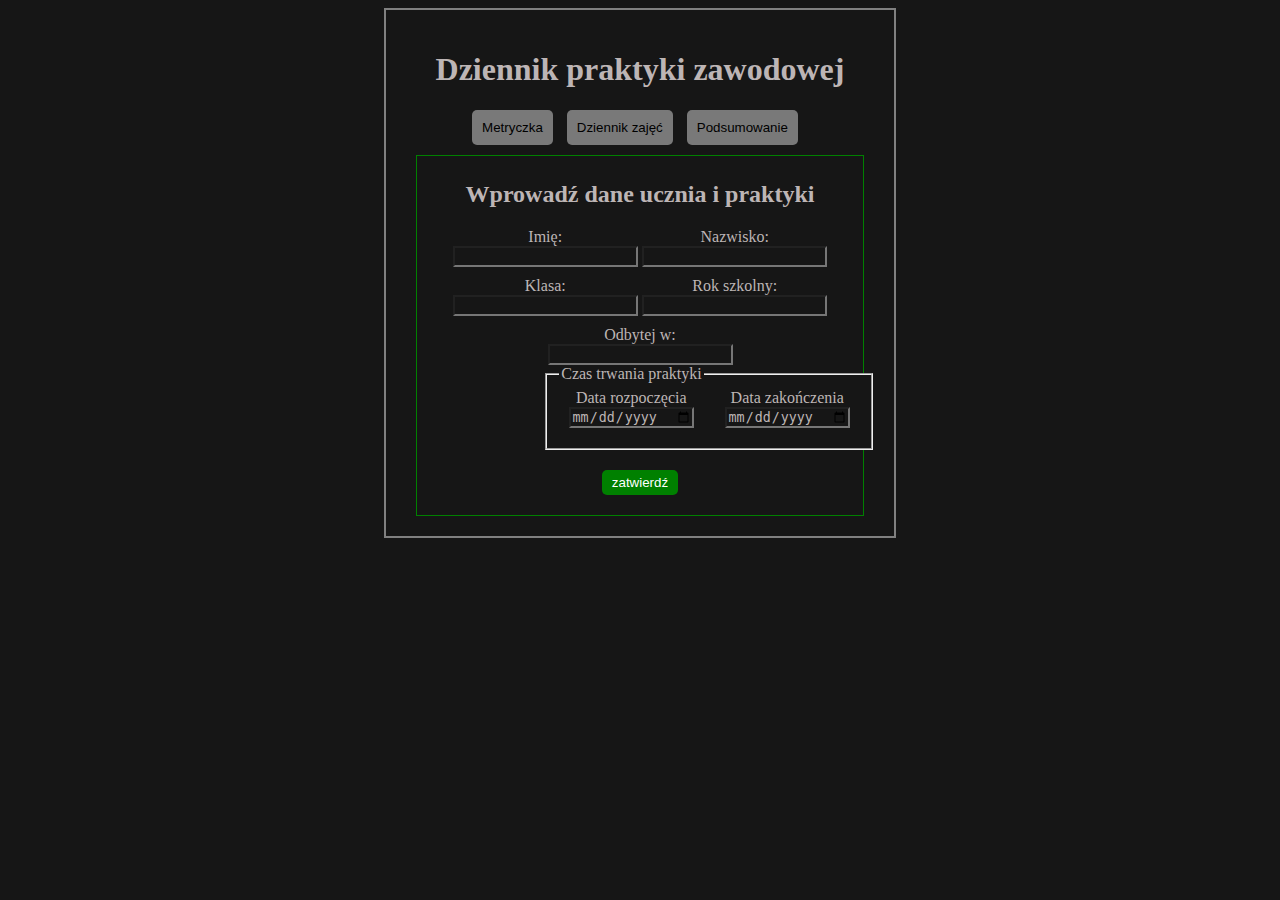
<file: index.html>
<!DOCTYPE html>
<html lang="en">
  <head>
    <meta charset="UTF-8" />
    <meta http-equiv="X-UA-Compatible" content="IE=edge" />
    <meta name="viewport" content="width=device-width, initial-scale=1.0" />
    <link rel="stylesheet" href="Metryczka.css" />
    <script src="Metryczka.js" defer></script>
    <title>Metryczka</title>
  </head>
  <body>
    <h1>Dziennik praktyki zawodowej</h1>
    <div class="guziki">
      <button class="btn"><a href="index.html"> Metryczka</a></button>
      <button class="btn"><a href="dziennik.html"> Dziennik zajęć</a></button>
      <button class="btn"><a href="Podsumowanie.html"> Podsumowanie</a></button>
    </div>
    <fieldset id="all_Metryczka">
      <h2>Wprowadź dane ucznia i praktyki</h2>
      <label>Imię: <input type="text" id="Imię" /> </label>
      <label>Nazwisko: <input type="text" id="Nazwisko" /> </label>
      <label>Klasa: <input type="text" id="Klasa" /> </label>
      <label>Rok szkolny: <input type="text" id="Rok" /> </label>
      <label>Odbytej w: <input type="text" id="Odbyta" </label>

      <fieldset id="Trwanie">
        <legend>Czas trwania praktyki</legend>

        <label>Data rozpoczęcia <input type="date" id="start" /> </label>
        <label>Data zakończenia <input type="date" id="end" /> </label>
      </fieldset>
      <div class="button-container">
        <button type="button" class="add-button" id="addBTN">zatwierdź</button>
      </div>
    </fieldset>
  </body>
</html>
</file>
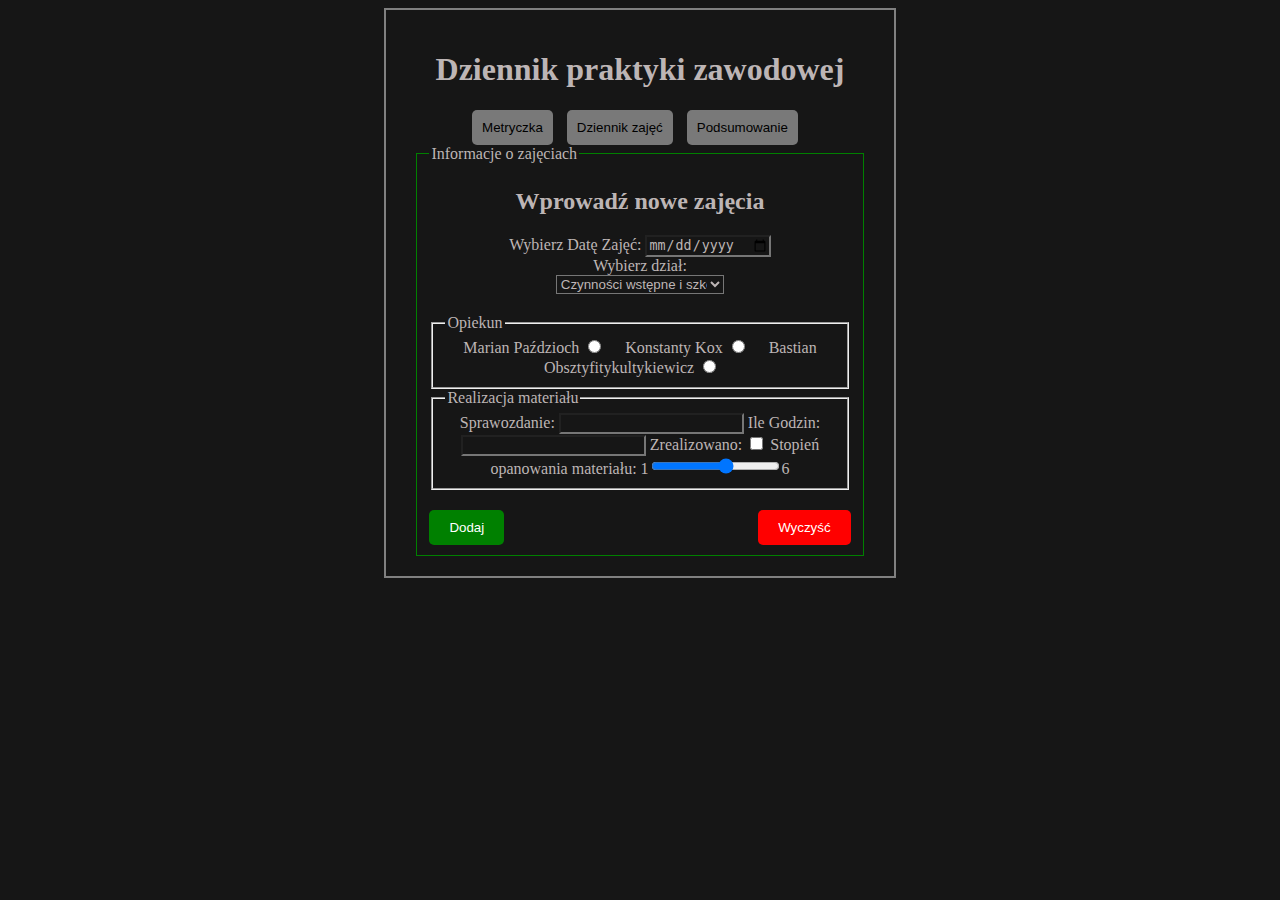
<file: dziennik.html>
<!DOCTYPE html>
<html lang="pl">
  <head>
    <meta charset="UTF-8" />
    <meta http-equiv="X-UA-Compatible" content="IE=edge" />
    <meta name="viewport" content="width=device-width, initial-scale=1.0" />
    <script src="dziennik.js" defer></script>
    <script src="teachingProgram.js"></script>
    <link rel="stylesheet" href="dziennik.css" />

    <title>Dziennik</title>
  </head>
  <body>
    <h1>Dziennik praktyki zawodowej</h1>
    <div class="guziki">
      <button class="btn"><a href="index.html"> Metryczka</a></button>
      <button class="btn"><a href="dziennik.html"> Dziennik zajęć</a></button>
      <button class="btn"><a href="Podsumowanie.html"> Podsumowanie</a></button>
    </div>
    <fieldset id="all_dziennik">
      <h2>Wprowadź nowe zajęcia</h2>

      <legend>Informacje o zajęciach</legend>
      <label
        >Wybierz Datę Zajęć: <input type="date" name="data2" id="data2" />
      </label>

      Wybierz dział:
      <select name="dział" id="dział">
        <optgroup label="Moduł wstępny">
          <option
            value="Czynności wstępne i szkolenia, struktura i organizacja pracy informatyków"
          >
            Czynności wstępne i szkolenia, struktura i organizacja pracy
            informatyków
          </option>
          <option
            value="Struktura organizacyjna przedsiębiorstwa i elementy przetwarzania informacji"
          >
            Struktura organizacyjna przedsiębiorstwa i elementy przetwarzania
            informacji
          </option>
          <option value="Konfiguracja sprzętu komputerowego i oprogramowania">
            Konfiguracja sprzętu komputerowego i oprogramowania
          </option>
        </optgroup>

        <optgroup
          label="Montaż, naprawa, konserwacja i obsługa sprzętu komputerowego"
        >
          <option value="Montaż sprzętu komputerowego">
            Montaż sprzętu komputerowego
          </option>
          <option value="Naprawa  sprzętu komputerowego">
            Naprawa sprzętu komputerowego
          </option>
          <option value="Konserwacja i obsługa sprzętu komputerowego">
            Konserwacja i obsługa sprzętu komputerowego
          </option>
        </optgroup>

        <optgroup label="Systemy informatyczne">
          <option
            value="Zasady administrowania systemami informatycznymi i archiwizowania danych"
          >
            Zasady administrowania systemami informatycznymi i archiwizowania
            danych
          </option>
          <option value="Dokumentacja technologiczna przetwarzania informacj">
            Dokumentacja technologiczna przetwarzania informacj
          </option>
          <option value="Biblioteki oprogramowania i zbiorów danych">
            Biblioteki oprogramowania i zbiorów danych
          </option>
          <option
            value="Zapoznanie z programami do administracji lokalnymi sieciami komputerowymi"
          >
            Zapoznanie z programami do administracji lokalnymi sieciami
            komputerowymi
          </option>
          <option value="Obsługa programów używanych w przedsiębiorstwie">
            Obsługa programów używanych w przedsiębiorstwie
          </option>
          <option value="komputerowe wspomaganie procesów projektowania">
            komputerowe wspomaganie procesów projektowania
          </option>
          <option
            value="Organizacja, zbieranie i kontrola danych, przetwarzanie i wykorzystywanie wyników"
          >
            Organizacja, zbieranie i kontrola danych, przetwarzanie i
            wykorzystywanie wyników
          </option>
          <option
            value="Elementy procesów projektowania, programowania i uruchamiania programów komputerowych"
          >
            Elementy procesów projektowania, programowania i uruchamiania
            programów komputerowych
          </option>
          <option value="Ochrona danych i procesów przetwarzania">
            Ochrona danych i procesów przetwarzania
          </option>
        </optgroup>
        <optgroup label="Tworzenie aplikacji internetowych">
          <option
            value="Konfiguracja serwerów i przeglądarek pod obsługę aplikacji internetowych"
          >
            Konfiguracja serwerów i przeglądarek pod obsługę aplikacji
            internetowych
          </option>
          <option value="Struktura witryny internetowej - HTML">
            Struktura witryny internetowej - HTML
          </option>
          <option value="Stylizacja elementów witryny - CSS">
            Stylizacja elementów witryny - CSS
          </option>
          <option value="Programowanie aplikacji internetowych - JS, PHP">
            Programowanie aplikacji internetowych - JS, PHP
          </option>
          <option value="Testowanie aplikacji internetowych">
            Testowanie aplikacji internetowych
          </option>
        </optgroup>
      </select>

      <fieldset id="Opiekun">
        <legend>Opiekun</legend>
        <label
          >Marian Paździoch <input type="radio" name="Opiekun" value="Marian"
        </label>
        <label
          >Konstanty Kox <input type="radio" name="Opiekun" value="Kox" />
        </label>
        <label
          >Bastian Obsztyfitykultykiewicz
          <input type="radio" name="Opiekun" value="Bastian" />
        </label>
      </fieldset>

      <fieldset id="Materiał">
        <legend>Realizacja materiału</legend>
        <label>Sprawozdanie: <input type="text" id="Sprawozdanie" /> </label>
        <label>Ile Godzin: <input type="number" id="Godzin" /> </label>
        <label>Zrealizowano: <input type="checkbox" id="Realizacja" /> </label>
        <label
          >Stopień opanowania materiału: 1<input
            type="range"
            min="1"
            max="6"
            step="1"
            id="Stopien"
          />6
        </label>
      </fieldset>
      <div class="button-container">
        <button type="button" class="add-button" id="addBTN">Dodaj</button>
        <button type="button" class="clear-button">Wyczyść</button>
      </div>
    </fieldset>
  </body>
</html>
</file>
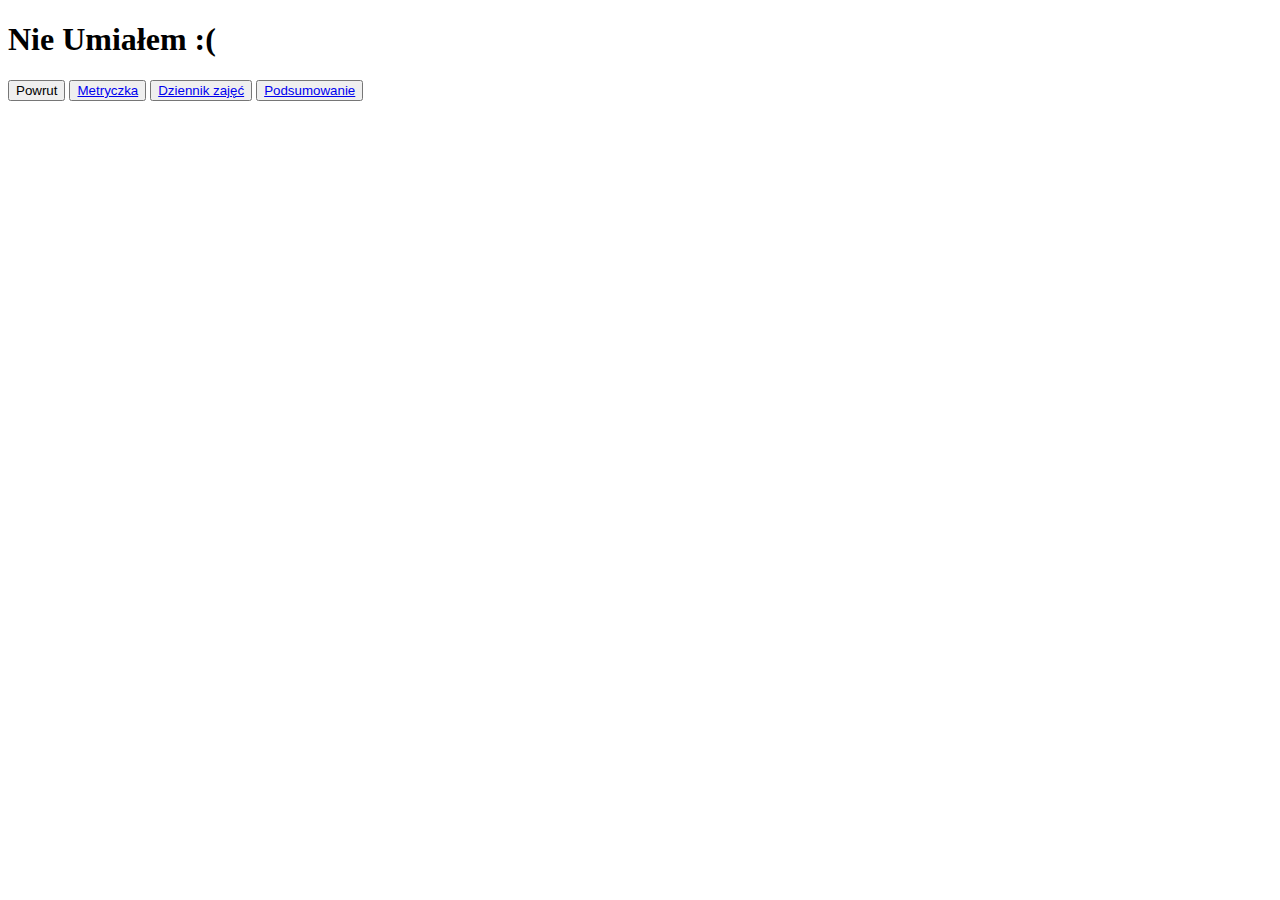
<file: Podsumowanie.html>
<!DOCTYPE html>
<html lang="en">
<head>
    <meta charset="UTF-8">
    <meta http-equiv="X-UA-Compatible" content="IE=edge">
    <meta name="viewport" content="width=device-width, initial-scale=1.0">
    <script src="Podsumowanie.js"></script>
    <title>Document</title>
</head>
<body>
    <h1>Nie Umiałem :(</h1>
    <button onclick="goBack()">Powrut</button
        <div class="guziki">
            <button class="btn"> <a href="index.html"> Metryczka</a></button>
            <button class="btn"> <a href="dziennik.html"> Dziennik zajęć</a></button>
            <button class="btn"> <a href="Podsumowanie.html">  Podsumowanie</a></button>
          </div>
</body>
</html>
</file>
<file: Metryczka.css>
* {
    background-color: rgb(22, 22, 22);
    color: rgb(189, 181, 181);
    
}

body {
    padding: 20px;
    margin-left: 30%;
    margin-right: 30%;
    border: 2px gray solid;
    text-align: center;
}

a {
    text-decoration: none;
    color: #000000;
    background-color: transparent;
  }

legend {
    text-align: left;
}

label {
    display: inline-block;
    width: 45%;
    margin-bottom: 10px;
  }
  
  @media screen and (max-width: 600px) {
    label {
      width: 100%;
    }
  }

  h2 {
    width: 100%;
  }

  #all_Metryczka {
    border: 1px green solid;
    text-align: center;
    display: flex;
    flex-wrap: wrap;
    flex-direction: row;
    justify-content: center;
    align-items: center;
    width: 90%;
    min-width: 300px;
    max-width: 800px;
    margin: 0 auto;
}

#Trwanie {
    display: flex;
    flex-wrap: wrap;
    justify-content: space-between;
    width: 90%;
    min-width: 300px;
    max-width: 800px;
    margin: 0 auto;
}

#Trwanie label {
    width: 48%;
}

#data2 {
    margin-left: 30%;
    margin-right: 30%;
}

#dział {
    margin-left: 30%;
    margin-right: 30%;
    margin-bottom: 20px;
    
}

input[type="radio"][name="Opiekun"] {
    margin-right: 50px;
  }

  .button-container {
    display: flex;
    justify-content: space-between;
    margin-top: 20px;
  }
  
  .add-button {
    margin: auto;
    background-color: green;
    color: white;
    padding: 5px 10px;
    border: none;
    border-radius: 5px;
    cursor: pointer;
  }
  

  .btn {
    margin-right: 10px;
    margin-bottom: 10px;
    background-color: #797979;
    border: none;
    padding: 10px;
    border-radius: 5px;
    cursor: pointer;
  }
  
  .btn:hover {
    background-color: #aaa;
  }
</file>
<file: dziennik.css>
* {
    background-color: rgb(22, 22, 22);
    color: rgb(189, 181, 181);
}

body {
    padding: 20px;
    margin-left: 30%;
    margin-right: 30%;
    border: 2px gray solid;
    text-align: center;
}

a {
    text-decoration: none;
    color: #000000;
    background-color: transparent;
  }

legend {
    text-align: left;
}

#all_dziennik {
    border: 1px green solid;
    text-align: center;
    display: flex;
    flex-direction: column;
    width: 90%;
    min-width: 300px;
    max-width: 800px;
    margin: 0 auto;
  }




#data2 {
    margin-left: auto;
    margin-right: auto;
}

#dział {
    margin-left: 30%;
    margin-right: 30%;
    margin-bottom: 20px;
    
}

input[type="radio"][name="Opiekun"] {
    margin-right: 20px;
  }

  .button-container {
    display: flex;
    justify-content: space-between;
    margin-top: 20px;
  }
  
  .add-button {
    background-color: green;
    color: white;
    padding: 10px 20px;
    border: none;
    border-radius: 5px;
    cursor: pointer;
  }
  
  .clear-button {
    background-color: red;
    color: white;
    padding: 10px 20px;
    border: none;
    border-radius: 5px;
    cursor: pointer;
  }

  .btn {
    margin-right: 10px;
    background-color: #797979;
    border: none;
    padding: 10px;
    border-radius: 5px;
    cursor: pointer;
  }
  
  .btn:hover {
    background-color: #aaa;
  }
</file>
